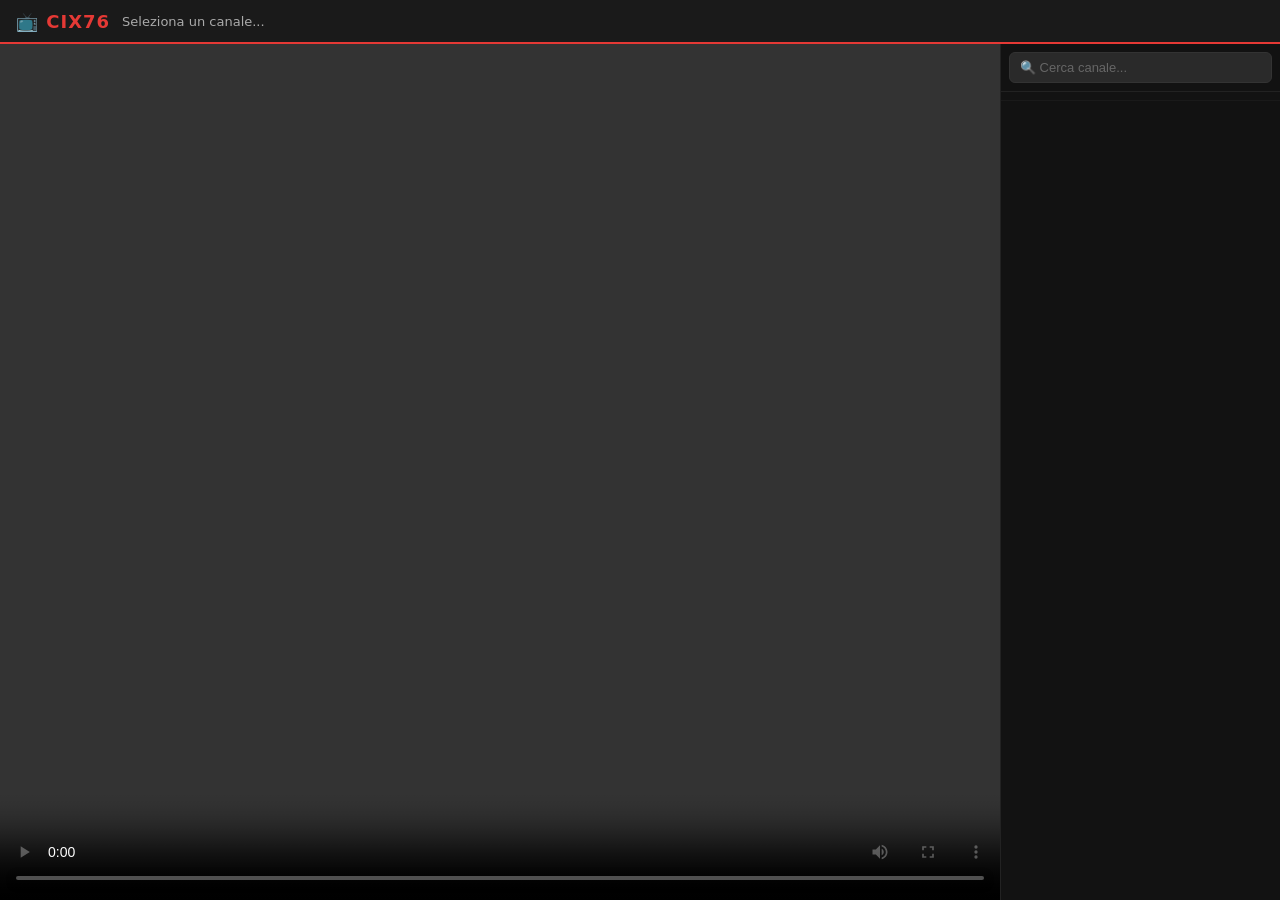
<file: index.html>
<!DOCTYPE html>
<html lang="it">
<head>
<meta charset="UTF-8">
<meta name="viewport" content="width=device-width, initial-scale=1.0, user-scalable=no">
<title>CIX76 TV</title>
<link href="https://vjs.zencdn.net/8.10.0/video-js.css" rel="stylesheet">
<script src="https://vjs.zencdn.net/8.10.0/video.min.js"></script>
<script src="https://cdn.dashjs.org/latest/dash.all.min.js"></script>
<style>
  * { box-sizing: border-box; margin: 0; padding: 0; }
  body {
    background: #0d0d0d; color: #eee;
    font-family: system-ui, sans-serif;
    height: 100vh; display: flex; flex-direction: column; overflow: hidden;
  }
  #header {
    background: #1a1a1a; padding: 8px 16px;
    display: flex; align-items: center; gap: 12px;
    border-bottom: 2px solid #E53935; flex-shrink: 0; height: 44px;
  }
  #header h1 { font-size: 18px; font-weight: 800; color: #E53935; letter-spacing: 1px; }
  #now-playing { font-size: 13px; color: #aaa; flex: 1; white-space: nowrap; overflow: hidden; text-overflow: ellipsis; }
  #main { display: flex; flex: 1; overflow: hidden; }
  #player-wrap { flex: 1; background: #000; position: relative; min-width: 0; }
  .video-js { width: 100% !important; height: 100% !important; }
  #my-video { width: 100%; height: 100%; }
  .video-js .vjs-play-progress { background-color: #E53935 !important; }
  .video-js .vjs-big-play-button { border-color: #E53935 !important; background-color: rgba(229,57,53,0.3) !important; }
  #error-msg {
    position: absolute; top: 50%; left: 50%; transform: translate(-50%,-50%);
    background: rgba(229,57,53,0.15); border: 1px solid #E53935;
    color: #ff6b6b; padding: 12px 20px; border-radius: 8px;
    font-size: 14px; display: none; z-index: 10; pointer-events: none;
  }
  #sidebar {
    width: 280px; flex-shrink: 0; background: #121212;
    display: flex; flex-direction: column; border-left: 1px solid #222;
  }
  #search-wrap { padding: 8px; border-bottom: 1px solid #222; flex-shrink: 0; }
  #search {
    width: 100%; background: #2a2a2a; border: 1px solid #333;
    border-radius: 6px; padding: 7px 10px; color: #eee; font-size: 13px; outline: none;
  }
  #search:focus { border-color: #E53935; }
  #search::placeholder { color: #666; }
  #channel-count { font-size: 11px; color: #555; padding: 4px 8px; border-bottom: 1px solid #1a1a1a; flex-shrink: 0; }
  #channel-list { flex: 1; overflow-y: scroll; -webkit-overflow-scrolling: touch; overscroll-behavior-y: contain; }
  .ch-item {
    display: flex; align-items: center; padding: 8px 10px;
    cursor: pointer; border-bottom: 1px solid #1a1a1a; transition: background 0.1s; gap: 10px;
  }
  .ch-item:hover { background: #1e1e1e; }
  .ch-item.active { background: #1a1a1a; border-left: 3px solid #E53935; }
  .ch-logo { width: 40px; height: 40px; object-fit: contain; flex-shrink: 0; border-radius: 4px; background: #1a1a1a; }
  .ch-info { flex: 1; min-width: 0; }
  .ch-name { font-size: 13px; font-weight: 600; white-space: nowrap; overflow: hidden; text-overflow: ellipsis; }
  .ch-num { font-size: 11px; color: #555; margin-top: 2px; }
  .ch-hd { font-size: 10px; background: #E53935; color: white; padding: 1px 5px; border-radius: 3px; font-weight: 700; flex-shrink: 0; }
  @media (max-width: 700px) {
    body { overflow: hidden; }
    #main { flex-direction: column; height: calc(100vh - 44px); }
    #player-wrap { height: 56vw; min-height: 180px; max-height: 40vh; flex: none; }
    #sidebar { width: 100%; flex: 1; min-height: 0; border-left: none; border-top: 1px solid #222; overflow: hidden; display: flex; flex-direction: column; }
    #channel-list { flex: 1; overflow-y: auto !important; -webkit-overflow-scrolling: touch; }
  }
</style>
</head>
<body>
<div id="header">
  <h1>📺 CIX76</h1>
  <span id="now-playing">Seleziona un canale...</span>
</div>
<div id="main">
  <div id="player-wrap">
    <video id="my-video" class="video-js vjs-default-skin vjs-big-play-centered" controls autoplay playsinline></video>
    <div id="error-msg">⚠️ Stream non disponibile</div>
  </div>
  <div id="sidebar">
    <div id="search-wrap">
      <input id="search" type="text" placeholder="🔍 Cerca canale..." oninput="filterChannels(this.value)">
    </div>
    <div id="channel-count"></div>
    <div id="channel-list"></div>
  </div>
</div>
<script>
var vjsPlayer = null;
var dashPlayer = null;
var currentLi = null;
var allChannels = [];

vjsPlayer = videojs('my-video', {
  techOrder: ['html5'],
  html5: {
    vhs: {
      overrideNative: true,
      enableLowInitialPlaylist: false,
      smoothQualityChange: true,
      allowSeeksWithinUnsafeLiveWindow: true,
    },
    nativeAudioTracks: false,
    nativeVideoTracks: false,
  },
  liveui: true,
  fill: true,
});

vjsPlayer.on('error', function() {
  document.getElementById('error-msg').style.display = 'block';
});
vjsPlayer.on('playing', function() {
  document.getElementById('error-msg').style.display = 'none';
});

// URL del proxy VPS Aruba
var PROXY_URL = 'https://rai-proxy.francescoingargiola76.workers.dev';

function playUrl(url, li, name) {
  if (currentLi) currentLi.classList.remove('active');
  currentLi = li;
  li.classList.add('active');
  document.getElementById('now-playing').textContent = '▶ ' + name;
  document.getElementById('error-msg').style.display = 'none';

  if (url.includes('relinker')) {
    fetch(PROXY_URL + '?url=' + url.replace(/&/g, '%26'))
      .then(function(r) { return r.json(); })
      .then(function(data) {
        if (data.url) { startPlay(data.url); }
        else { document.getElementById('error-msg').style.display = 'block'; }
      })
      .catch(function() { document.getElementById('error-msg').style.display = 'block'; });
  } else {
    startPlay(url);
  }
}

function startPlay(url) {
  if (url.includes('.mpd')) {
    if (dashPlayer) { dashPlayer.reset(); dashPlayer = null; }
    var video = document.getElementById('my-video_html5_api') || vjsPlayer.el().querySelector('video');
    dashPlayer = dashjs.MediaPlayer().create();
    dashPlayer.updateSettings({
      streaming: {
        buffer: {
          bufferTimeAtTopQuality: 8,
          bufferTimeAtTopQualityLongForm: 8,
          initialBufferLevel: 2,
          fastSwitchEnabled: true,
        },
        abr: { autoSwitchBitrate: { video: true } }
      }
    });
    dashPlayer.initialize(video, url, true);
    dashPlayer.on(dashjs.MediaPlayer.events.ERROR, function() {
      document.getElementById('error-msg').style.display = 'block';
    });
  } else {
    if (dashPlayer) { dashPlayer.reset(); dashPlayer = null; }
    vjsPlayer.src({ src: url, type: 'application/x-mpegURL' });
    vjsPlayer.play();
  }
}

function renderChannels(channels) {
  var list = document.getElementById('channel-list');
  list.innerHTML = '';
  document.getElementById('channel-count').textContent = channels.length + ' canali';
  channels.forEach(function(ch) {
    var li = document.createElement('div');
    li.className = 'ch-item';
    li.innerHTML =
      '<img class="ch-logo" src="' + (ch.logo||'') + '" onerror="this.style.display=\'none\'">' +
      '<div class="ch-info"><div class="ch-name">' + ch.name + '</div><div class="ch-num">Canale ' + ch.lcn + '</div></div>' +
      (ch.hd ? '<span class="ch-hd">HD</span>' : '');
    li.addEventListener('click', (function(channel){ return function(){ playUrl(channel.url, li, channel.name); }; })(ch));
    list.appendChild(li);
  });
}

function filterChannels(query) {
  var q = query.toLowerCase();
  renderChannels(allChannels.filter(function(ch){ return ch.name.toLowerCase().includes(q); }));
}

fetch('https://raw.githubusercontent.com/cix76/cix76.github.io/refs/heads/main/list_jason.json')
  .then(function(r){ return r.json(); })
  .then(function(data){
    allChannels = data.channels;
    renderChannels(allChannels);
    if (allChannels.length > 0) {
      var firstLi = document.getElementById('channel-list').firstChild;
      if (firstLi) playUrl(allChannels[0].url, firstLi, allChannels[0].name);
    }
  })
  .catch(function(){
    document.getElementById('error-msg').textContent = 'Errore caricamento canali';
    document.getElementById('error-msg').style.display = 'block';
  });
</script>
</body>
</html>
</file>
